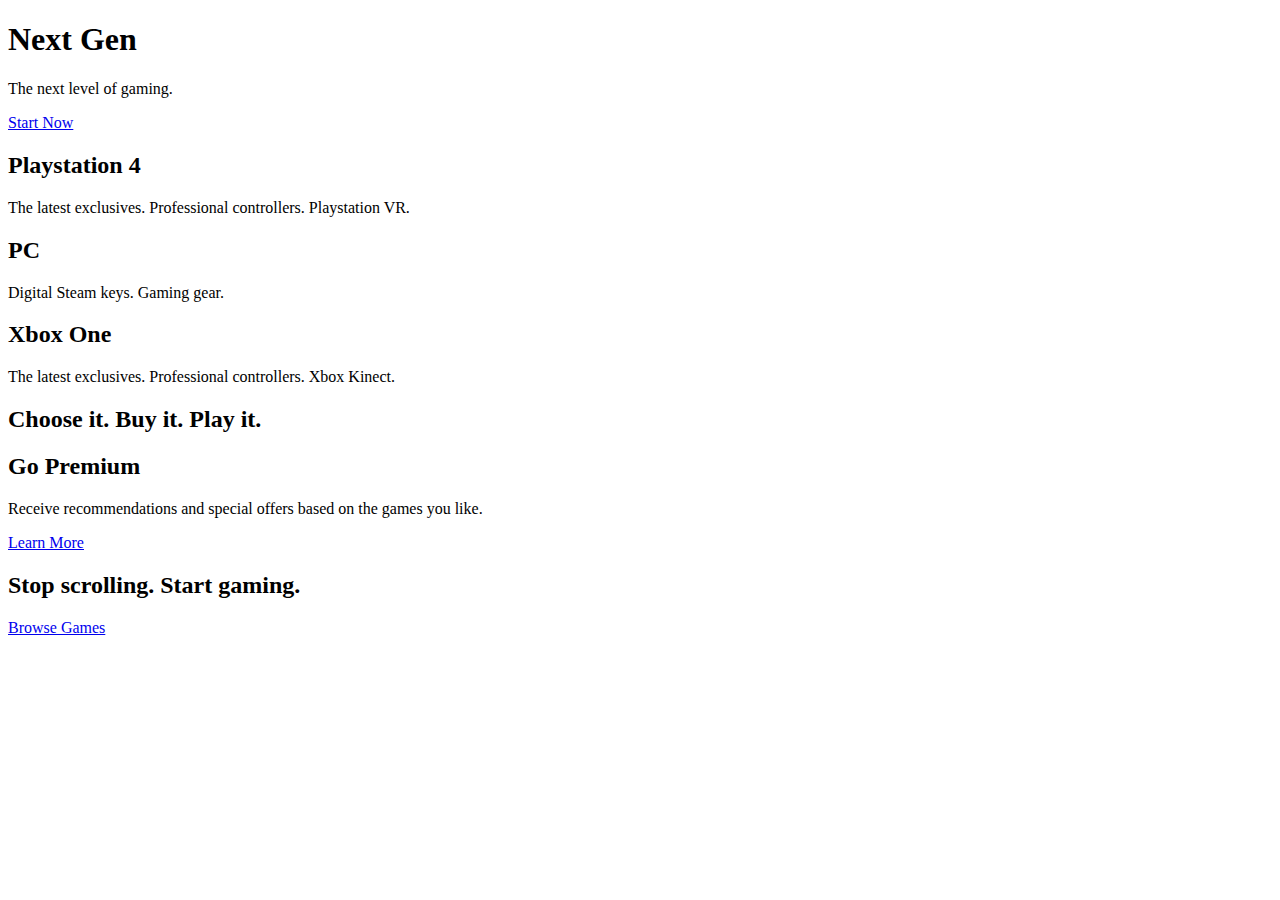
<file: Game Store/startPage.html>
<!DOCTYPE html>
<html>
  <head>
    <link href='https://fonts.googleapis.com/css?family=Oswald:400,700' rel='stylesheet' type='text/css'>
    <link href="C:\Users\Cosmin\Downloads\WAD\Site\style.css" type="text/css" rel="stylesheet" />
  </head>
  <body>

    <div class="main">
      <div class="container">
        <h1>Next Gen</h1>
        <p>The next level of gaming.</p>
	<a class="btn" href="E:\Facultate\GitHub\webApp\Game Store\index.html">Start Now</a>
      </div>
    </div>

    <div class="supporting">
      <div class="container">
        <div class="col">
          <h2>Playstation 4</h2>
          <p>The latest exclusives. Professional controllers. Playstation VR.</p>
        </div>
        <div class="col">
          <h2>PC</h2>
          <p>Digital Steam keys. Gaming gear.</p>
        </div>
        <div class="col">
          <h2>Xbox One</h2>
          <p>The latest exclusives. Professional controllers. Xbox Kinect.</p>
        </div>
        <div class="clearfix"></div>
      </div>
    </div>

    <div class="feature">
      <div class="container">
        <h2>Choose it. Buy it. Play it.</h2>
      </div>
    </div>

    <div class="supporting">
      <div class="container">
        <h2>Go Premium</h2>
        <p>Receive recommendations and special offers based on the games you like.</p>
        <a class="btn" href="#">Learn More</a>
      </div>
    </div>

    <div class="footer">
      <div class="container">
        <h2>Stop scrolling. Start gaming.</h2>
        <a class="btn" href="E:\Facultate\GitHub\webApp\Game Store\index.html">Browse Games</a>
      </div>
    </div>
    
  </body>
</html>
</file>
